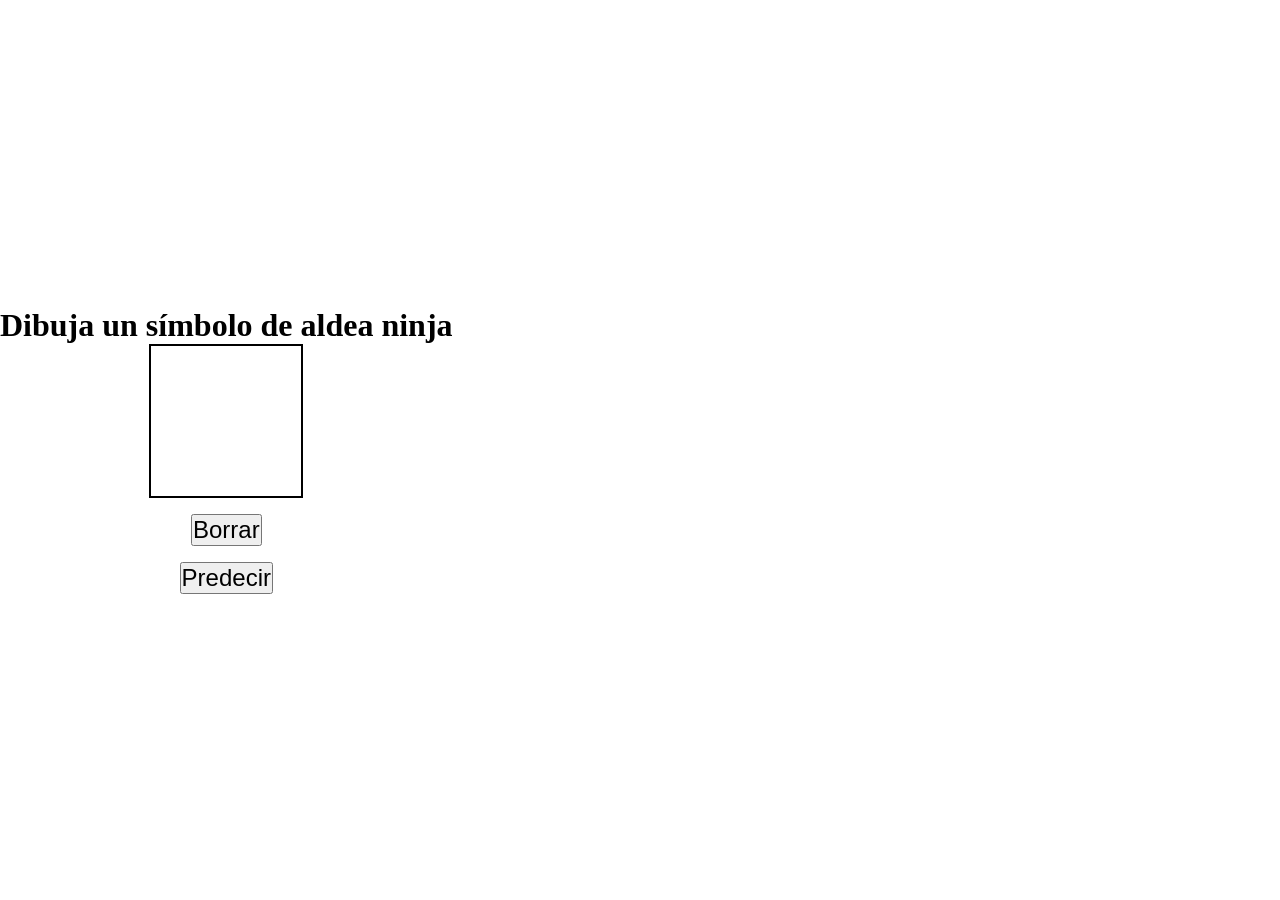
<file: templates/index.html>
<!doctype html>
<html lang="es">
<head>
    <meta charset="UTF-8">
    <meta name="viewport"
          content="width=device-width, initial-scale=1.0">
    <title>Predicción de Aldea Ninja</title>
    <link rel="stylesheet" href="../static/css/style.css">
</head>
<body onload="InitThis();">
    <script src="../static/js/config.js" type="text/javascript"></script>
    <script src="https://ajax.googleapis.com/ajax/libs/jquery/1.7.1/jquery.min.js" type="text/javascript"></script>

    <div class="contenedor centrar">
        <h1 id="mensaje">Dibuja un símbolo de aldea ninja</h1>
        <canvas id="myCanvas" width="150" height="150" style="border:2px solid black"></canvas>
        <button onclick="clearArea();" style="font-size: 1.5rem; margin: 1rem;">Borrar</button>
        <form method="post" action="predict" onsubmit="prepareImg();" enctype="multipart/form-data">
            <input id="myImage" name="myImage" type="hidden">
            <input type="submit" value="Predecir" style="font-size: 1.5rem;">
        </form>
    </div>
</body>
</html>
</file>
<file: static/css/style.css>
*{
    box-sizing: border-box;
    margin: 0;
    padding: 0;
}

.contenedor{
    height: 100vh;
    display: flex;
    justify-content: center;
}


.centrar{
    display: flex;
    width: max-content;
    flex-direction: column;
    align-content: center;
    align-items: center;
    justify-content: center;
}
</file>
